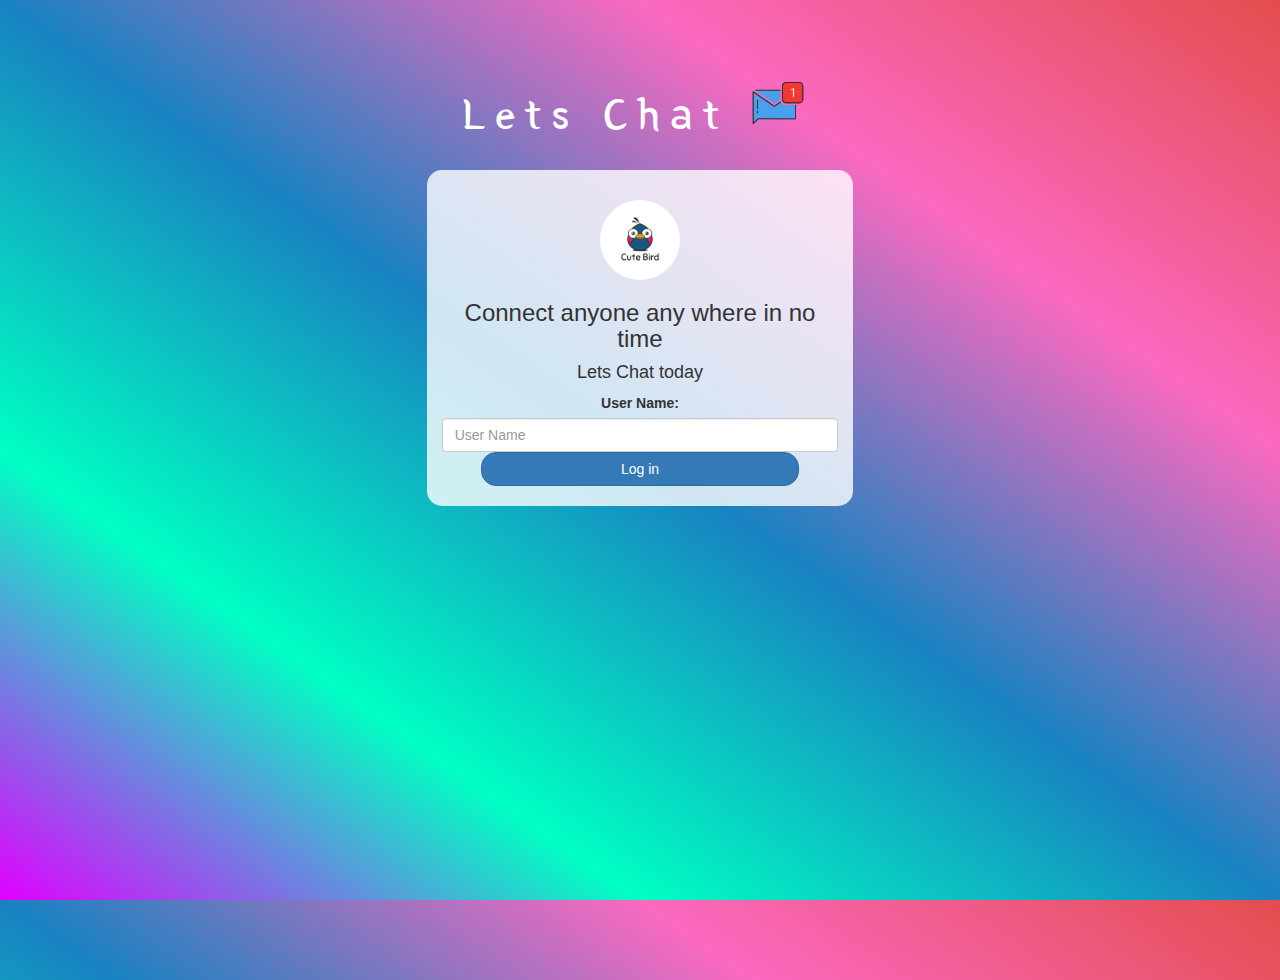
<file: index.html>
<!DOCTYPE html>
<html>
<head>
	<title>Chat App</title>
<link href="https://fonts.googleapis.com/css?family=Yeon+Sung&display=swap" rel="stylesheet"><meta name="viewport" content="width=device-width, initial-scale=1">

<link rel="stylesheet" href="https://maxcdn.bootstrapcdn.com/bootstrap/3.4.0/css/bootstrap.min.css">
<script src="https://ajax.googleapis.com/ajax/libs/jquery/3.4.1/jquery.min.js"></script>
<script src="https://maxcdn.bootstrapcdn.com/bootstrap/3.4.0/js/bootstrap.min.js"></script>

<link rel="stylesheet" type="text/css" href="style.css">
<script src="kwitter.js"></script>
</head>
<body>
<center>
	<h1 class="header">	
		Lets Chat	<sup>
	<img src="m2.png">
	</sup>
</h1>
	<div class="col-lg-4 col-md-6 col-sm-6 col-xs-11 login_div">
	<img src="logo.png" class="logo">
		<h3 >Connect anyone any where in no time</h3>
		<h4 >Lets Chat today</h4>
		<div class="form-group">
		  <label >User Name:</label>
<input type="text" id="user_name" class="form-control" placeholder="User Name"
		</div>
		<button id="login_button" class="btn btn-primary" onclick="addUser()">Log in</button>
		<br><br>
	</div>
</center>
</body>
</html>
</file>
<file: style.css>
html, body
{
  height: 100%;
  margin: 0;
}

body
{
background-image: linear-gradient(to right top, #e100ff, #00ffc3, #1882c1, #fb69c0, #e34d4d);
}

.header
{
	color: white;font-family: 'Yeon Sung';font-size: 45px;letter-spacing: 10px;margin-top: 80px;
}
.header img
{
	width: 80px;margin-left: -15px;
}

.login_div
{
	background: rgba(255,255,255,0.8);float: none;border-radius: 15px;
}

.logo
{
	width: 80px;margin-top: 30px;border-radius: 40px;
}

#login_button
{
	width: 80%;border-radius: 15px;
}

.room_name
{
	cursor: pointer;
	font-size: 20px;
}


#logout
{
	font-size: 20px; float: right;
}


#output
{
	padding: 10px; width:80%;background: rgba(255,255,255,0.8);border-radius: 15px;
}

.input_div_room_page
{
	width: 80%;
}

.input_div label
{
	color: white;font-size: 20px;
}


.input_div_message_page
{
	position: fixed;bottom: 0px;width: 100%;background: rgba(255,255,255,0.8);
}
.input_div_message_page label
{
	color: black;
}
.input_div_message_page #msg
{
	width: 80%;
}
.input_div_message_page button
{
	margin-top: 15px;
	width: 50%; 
}
.color_white
{
	color: white
}

.user_tick
{
	width:20px;
}
.message_h4
{
	padding-left:5px;color:grey;
}
</file>
